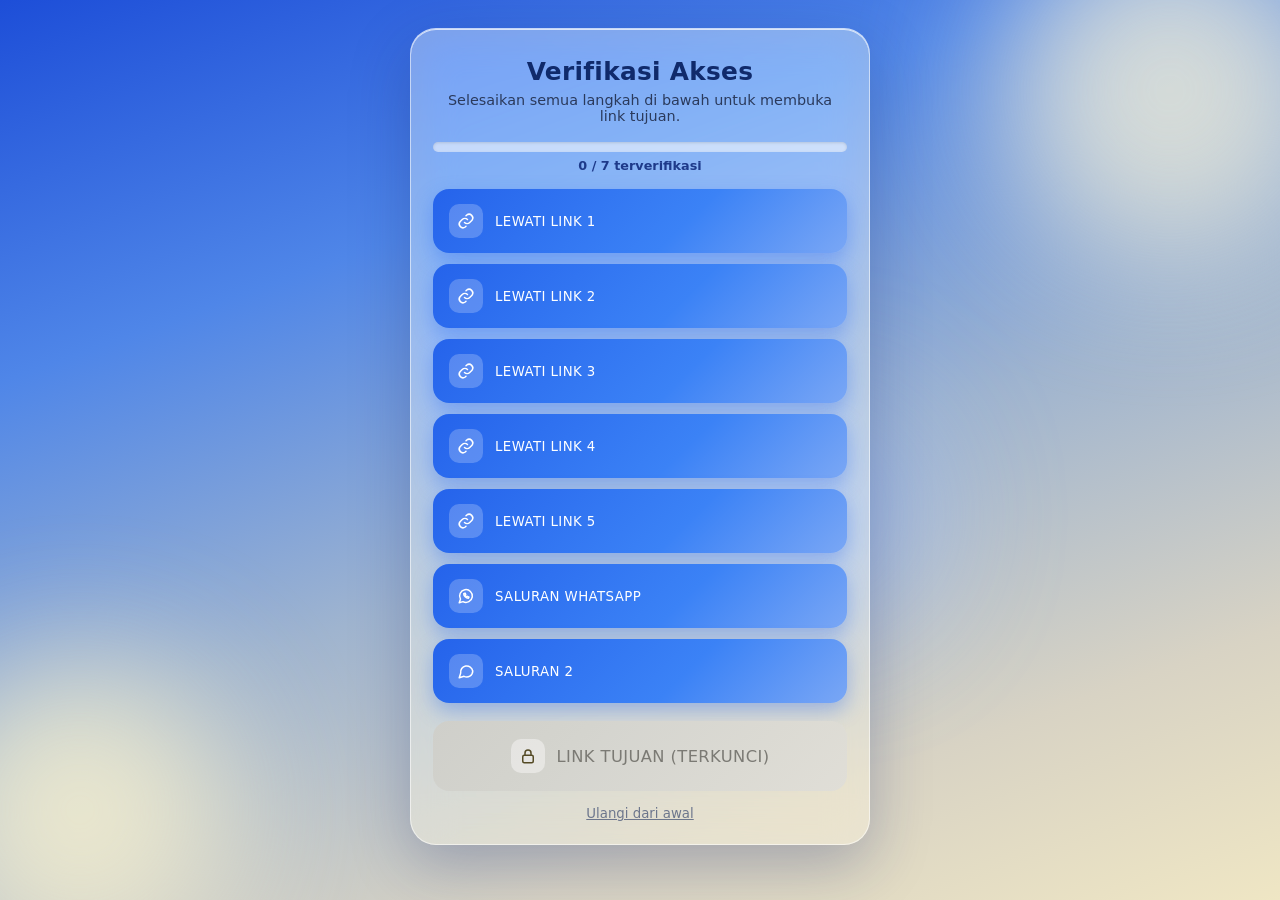
<file: index.html>
<!DOCTYPE html>
<html lang="id">
<head>
<meta charset="utf-8">
<meta name="viewport" content="width=device-width, initial-scale=1">
<title>Verifikasi Akses</title>
<link rel="stylesheet" href="style.css">
</head>
<body>
<div class="bg" aria-hidden="true"><i class="orb o1"></i><i class="orb o2"></i><i class="orb o3"></i></div>
<main class="card">
  <h1 id="judul"></h1>
  <p class="sub" id="subjudul"></p>
  <div class="progress" aria-label="Progres">
    <div class="bar"><span id="barFill"></span></div>
    <small id="progText">0 / 7 terverifikasi</small>
  </div>
  <div id="list" class="list"></div>
  <a id="tujuan" class="btn dest locked" role="button" aria-disabled="true"></a>
  <button id="reset" class="reset" type="button">Ulangi dari awal</button>
</main>
<script src="links.js"></script>
<script src="script.js"></script>
</body>
</html>
</file>
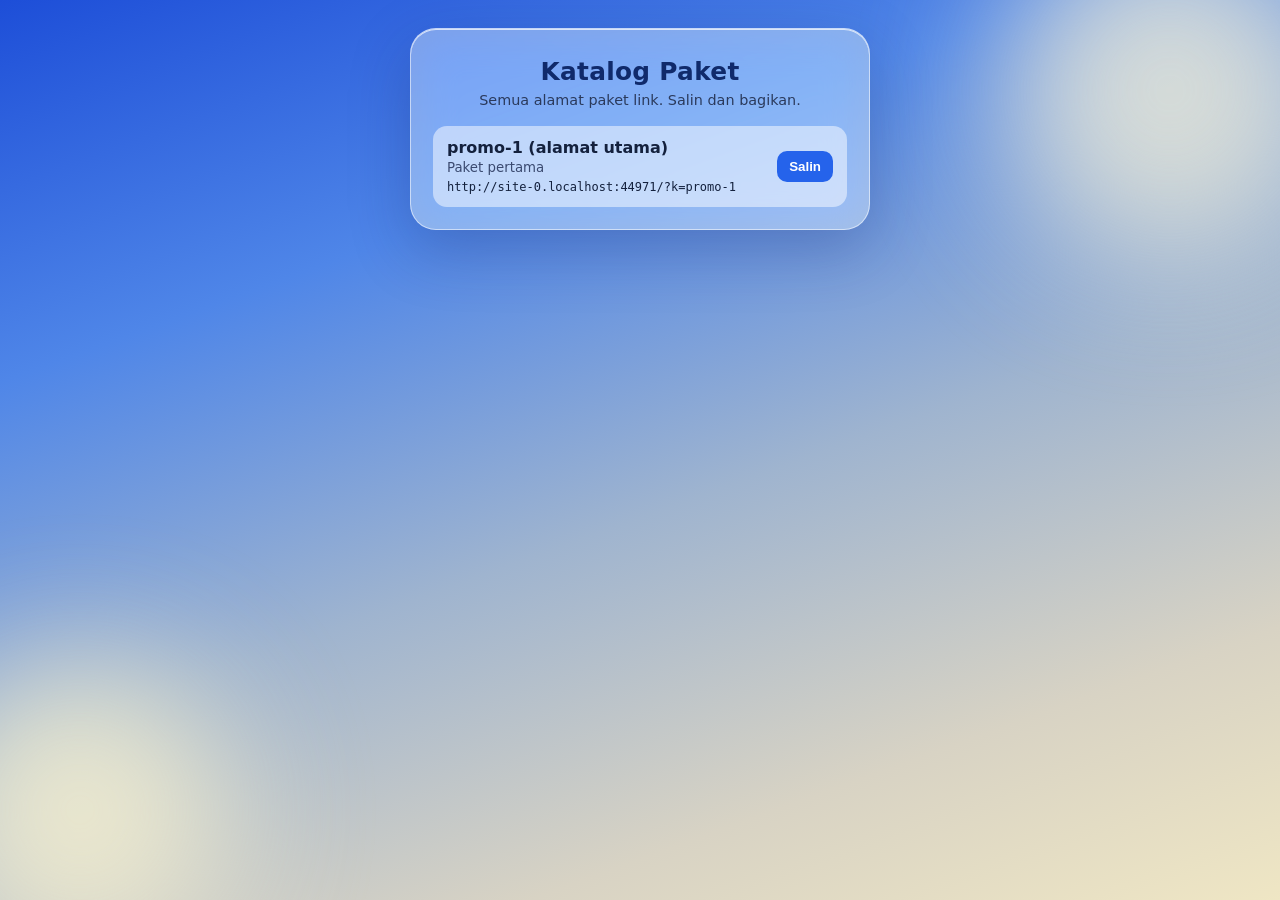
<file: katalog.html>
<!DOCTYPE html>
<html lang="id"><head><meta charset="utf-8"><meta name="viewport" content="width=device-width,initial-scale=1">
<meta name="robots" content="noindex"><title>Katalog Paket</title><link rel="stylesheet" href="style.css">
<style>.row{background:rgba(255,255,255,.5);border-radius:14px;padding:12px 14px;display:flex;gap:10px;align-items:center;justify-content:space-between}
.row b{display:block}.row small{color:#3b4a70}.row code{font-size:.75rem;word-break:break-all}
.cp{border:0;border-radius:10px;padding:8px 12px;background:#2563eb;color:#fff;font-weight:700;cursor:pointer}</style></head>
<body><div class="bg"><i class="orb o1"></i><i class="orb o2"></i></div>
<main class="card"><h1>Katalog Paket</h1><p class="sub">Semua alamat paket link. Salin dan bagikan.</p><div class="list" id="l"></div></main>
<script src="links.js"></script>
<script>
var G=SITE_CONFIG,base=location.origin+location.pathname.replace(/katalog\.html$/,"");
Object.keys(G.paket).forEach(function(k){var u=base+"?k="+k,r=document.createElement("div");r.className="row";
r.innerHTML='<div><b></b><small></small><br><code></code></div><button class="cp">Salin</button>';
r.querySelector("b").textContent=k+(k===G.bawaan?" (alamat utama)":"");
r.querySelector("small").textContent=G.paket[k].catatan||"";r.querySelector("code").textContent=u;
r.querySelector("button").onclick=function(){navigator.clipboard&&navigator.clipboard.writeText(u);this.textContent="Tersalin ✓"};
document.getElementById("l").appendChild(r)});
</script></body></html>
</file>
<file: style.css>
:root{--blue:#2563eb;--blue2:#60a5fa;--vanilla:#f3e5ab;--vanilla2:#faf3d6;--grey:#d9d6cc;--ink:#14213d;--ok:#16a34a}
*{box-sizing:border-box;margin:0}
html,body{min-height:100%}
body{font-family:system-ui,-apple-system,"Segoe UI",Roboto,sans-serif;color:var(--ink);
  background:linear-gradient(160deg,#1d4ed8 0%,#4f86e8 28%,#9fb4cf 55%,#d8d3c4 80%,#efe6c4 100%);
  background-attachment:fixed;display:flex;justify-content:center;padding:28px 16px;overflow-x:hidden}
.bg{position:fixed;inset:0;pointer-events:none;overflow:hidden}
.orb{position:absolute;border-radius:50%;filter:blur(70px);opacity:.75;animation:float 14s ease-in-out infinite}
.o1{width:340px;height:340px;background:var(--vanilla2);top:-80px;right:-60px}
.o2{width:300px;height:300px;background:#fff6cf;bottom:-60px;left:-70px;animation-delay:-5s}
.o3{width:220px;height:220px;background:#8fb5ff;top:45%;left:55%;animation-delay:-9s;opacity:.55}
@keyframes float{50%{transform:translate(30px,-40px) scale(1.12)}}
.card{position:relative;width:100%;max-width:460px;height:fit-content;margin:auto;padding:28px 22px 22px;border-radius:26px;
  background:rgba(255,250,230,.38);backdrop-filter:blur(22px) saturate(140%);-webkit-backdrop-filter:blur(22px) saturate(140%);
  border:1px solid rgba(255,255,255,.55);box-shadow:0 20px 60px rgba(20,40,110,.28),inset 0 1px 0 rgba(255,255,255,.7);
  animation:rise .7s cubic-bezier(.2,.8,.2,1) both}
@keyframes rise{from{opacity:0;transform:translateY(24px) scale(.97)}}
h1{font-size:1.55rem;text-align:center;letter-spacing:.3px;color:#102a6b}
.sub{text-align:center;font-size:.9rem;margin:6px 0 18px;color:#2b3a5c}
.progress{margin-bottom:16px}
.bar{height:10px;border-radius:99px;background:rgba(255,255,255,.55);overflow:hidden;box-shadow:inset 0 1px 3px rgba(0,0,0,.12)}
.bar span{display:block;height:100%;width:0;border-radius:99px;background:linear-gradient(90deg,var(--blue),var(--blue2),var(--vanilla));transition:width .6s cubic-bezier(.3,.9,.3,1)}
.progress small{display:block;text-align:center;margin-top:6px;font-weight:600;font-size:.8rem;color:#1e3a8a}
.list{display:flex;flex-direction:column;gap:11px}
.btn{position:relative;overflow:hidden;display:flex;align-items:center;gap:12px;width:100%;padding:15px 16px;border:0;border-radius:16px;
  font:700 .95rem/1 inherit;font-family:inherit;letter-spacing:.4px;text-align:left;color:#fff;cursor:pointer;text-decoration:none;
  background:linear-gradient(135deg,var(--blue),#3b82f6 60%,#7aa7f5);box-shadow:0 8px 20px rgba(37,99,235,.35);
  transition:transform .2s,box-shadow .2s,background .4s;-webkit-tap-highlight-color:transparent}
.btn::after{content:"";position:absolute;top:0;left:-70%;width:50%;height:100%;background:linear-gradient(100deg,transparent,rgba(255,255,255,.55),transparent);transform:skewX(-20deg);animation:shine 3.6s infinite}
@keyframes shine{0%,60%{left:-70%}100%{left:130%}}
.btn:hover{transform:translateY(-3px);box-shadow:0 14px 28px rgba(37,99,235,.45)}
.btn:active{transform:scale(.97)}
.btn .ic{flex:none;width:34px;height:34px;border-radius:10px;display:grid;place-items:center;background:rgba(255,255,255,.22)}
.btn .ic svg{width:18px;height:18px;fill:none;stroke:#fff;stroke-width:2;stroke-linecap:round;stroke-linejoin:round}
.btn .txt{flex:1}
.btn .st{font-size:.75rem;font-weight:600;opacity:.9;min-width:64px;text-align:right}
.btn.wait{background:linear-gradient(135deg,#6b8fd6,#9db5e0);box-shadow:0 6px 16px rgba(37,99,235,.2);cursor:progress;animation:pulse 1.2s infinite}
@keyframes pulse{50%{transform:scale(1.02)}}
.btn.done{background:linear-gradient(135deg,#1e9d57,#4cc58a);box-shadow:0 8px 20px rgba(22,163,74,.35);cursor:default}
.btn.done::after,.btn.wait::after{display:none}
.chk{width:34px;height:34px;display:none}
.btn.done .chk{display:block}.btn.done .ic{display:none}
.chk circle{fill:rgba(255,255,255,.25);stroke:#fff;stroke-width:2.5;stroke-dasharray:101;stroke-dashoffset:101;animation:draw .55s ease forwards}
.chk path{fill:none;stroke:#fff;stroke-width:3.5;stroke-linecap:round;stroke-linejoin:round;stroke-dasharray:30;stroke-dashoffset:30;animation:draw .4s .45s ease forwards}
.btn.done.pop{animation:pop .6s}
@keyframes draw{to{stroke-dashoffset:0}}
@keyframes pop{30%{transform:scale(1.05)}60%{transform:scale(.98)}}
.btn.done.pop::before{content:"";position:absolute;left:30px;top:50%;width:10px;height:10px;margin:-5px;border-radius:50%;background:rgba(255,255,255,.7);animation:ripple .8s ease-out forwards}
@keyframes ripple{to{transform:scale(40);opacity:0}}
.dest{margin-top:18px;justify-content:center;padding:18px;font-size:1.02rem;text-align:center;
  background:linear-gradient(135deg,#f6e7a8,#e9d98f);color:#5b4a0c;box-shadow:0 8px 20px rgba(180,150,40,.3)}
.dest .ic{background:rgba(255,255,255,.4)}.dest .ic svg{stroke:#5b4a0c}
.dest.locked{background:linear-gradient(135deg,#cfcfc7,#e1ded2);color:#7c7a70;box-shadow:none;cursor:not-allowed;filter:saturate(.6)}
.dest.locked:hover{transform:none}
.dest.locked::after{display:none}
.dest.open{background:linear-gradient(135deg,var(--blue),#7aa7f5 55%,var(--vanilla));color:#fff;animation:unlock .8s,glow 2s 0.8s infinite}
.dest.open .ic svg{stroke:#fff}
@keyframes unlock{0%{transform:scale(.9)}50%{transform:scale(1.06)}100%{transform:scale(1)}}
@keyframes glow{50%{box-shadow:0 0 0 8px rgba(255,244,190,.5),0 12px 30px rgba(37,99,235,.5)}}
.reset{display:block;margin:14px auto 0;background:none;border:0;font:600 .78rem inherit;font-family:inherit;color:#3b4a70;opacity:.7;cursor:pointer;text-decoration:underline}
.reset:hover{opacity:1}
@media (prefers-reduced-motion:reduce){*{animation:none!important;transition:none!important}.chk circle,.chk path{stroke-dashoffset:0}}
</file>
